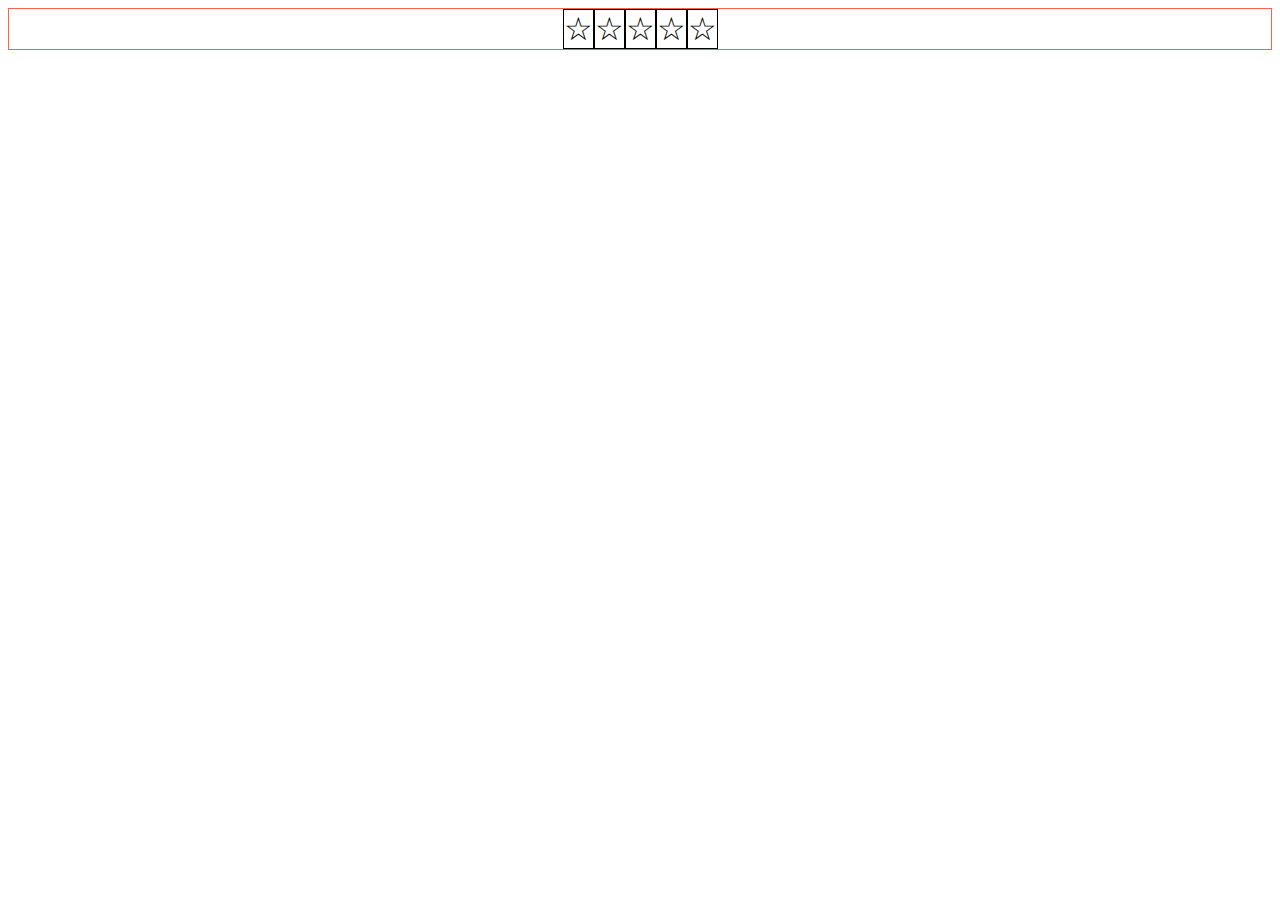
<file: inputs/rating/index.html>
<!DOCTYPE html>
<html lang="en">
  <head>
    <link rel="stylesheet" href="style.css" />

    <meta charset="UTF-8" />
    <meta name="viewport" content="width=device-width, initial-scale=1.0" />
    <title>Star Review</title>
  </head>
  <body>
    <div class="p-rating">
      <button class="p-rating-star">☆</button>
      <button class="p-rating-star">☆</button>
      <button class="p-rating-star">☆</button>
      <button class="p-rating-star">☆</button>
      <button class="p-rating-star">☆</button>
    </div>
  </body>
</html>
</file>
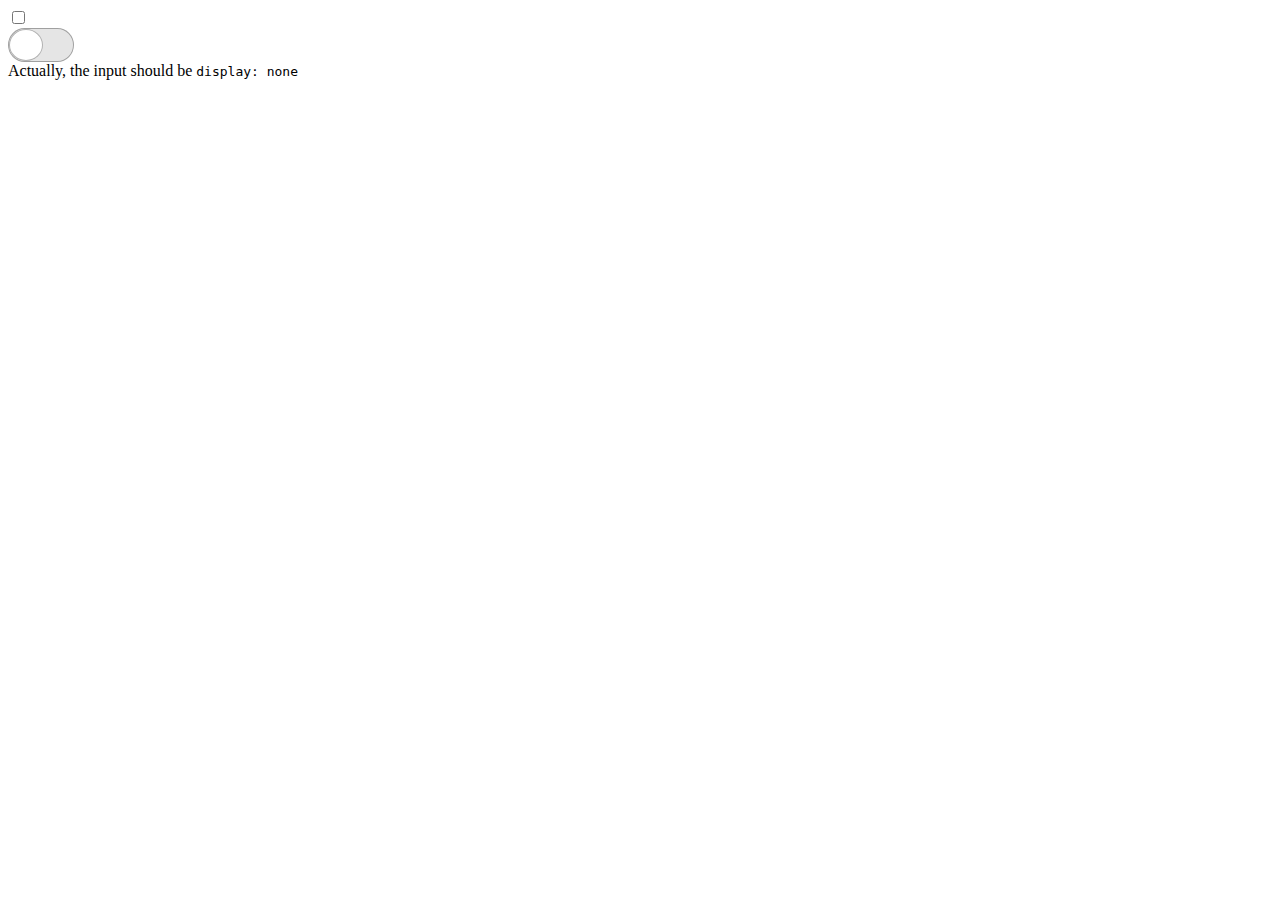
<file: inputs/switch/index.html>
<!DOCTYPE html>
<html lang="en">
  <head>
    <link rel="stylesheet" href="style.css" />

    <meta charset="UTF-8" />
    <meta name="viewport" content="width=device-width, initial-scale=1.0" />
    <title>Switch</title>
  </head>
  <body>
    <input type="checkbox" id="switch" />
    <label class="container" for="switch">
      <div class="circle"></div>
    </label>
    <div>Actually, the input should be <code>display: none</code></div>
  </body>
</html>
</file>
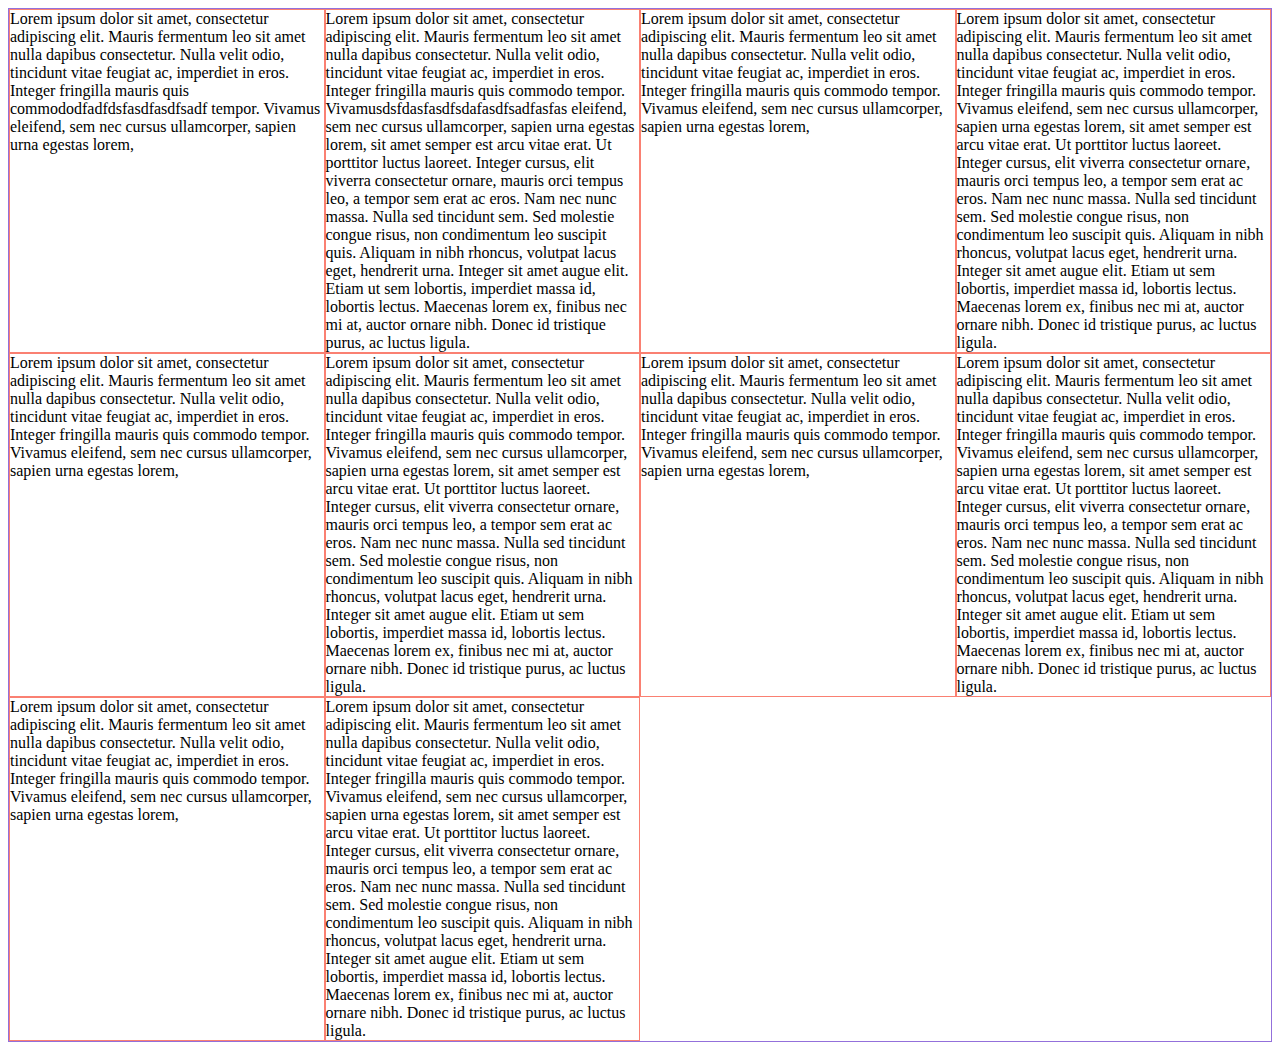
<file: layouts/4cards per row/index.html>
<!DOCTYPE html>
<html lang="en">
  <head>
    <link rel="stylesheet" href="style.css" />

    <meta charset="UTF-8" />
    <meta name="viewport" content="width=device-width, initial-scale=1.0" />
    <title>4cards</title>
  </head>
  <body>
    <div class="container">
      <div class="item">
        Lorem ipsum dolor sit amet, consectetur adipiscing elit. Mauris fermentum leo sit amet nulla
        dapibus consectetur. Nulla velit odio, tincidunt vitae feugiat ac, imperdiet in eros.
        Integer fringilla mauris quis commododfadfdsfasdfasdfsadf tempor. Vivamus eleifend, sem nec
        cursus ullamcorper, sapien urna egestas lorem,
      </div>
      <div class="item">
        Lorem ipsum dolor sit amet, consectetur adipiscing elit. Mauris fermentum leo sit amet nulla
        dapibus consectetur. Nulla velit odio, tincidunt vitae feugiat ac, imperdiet in eros.
        Integer fringilla mauris quis commodo tempor. Vivamusdsfdasfasdfsdafasdfsadfasfas eleifend,
        sem nec cursus ullamcorper, sapien urna egestas lorem, sit amet semper est arcu vitae erat.
        Ut porttitor luctus laoreet. Integer cursus, elit viverra consectetur ornare, mauris orci
        tempus leo, a tempor sem erat ac eros. Nam nec nunc massa. Nulla sed tincidunt sem. Sed
        molestie congue risus, non condimentum leo suscipit quis. Aliquam in nibh rhoncus, volutpat
        lacus eget, hendrerit urna. Integer sit amet augue elit. Etiam ut sem lobortis, imperdiet
        massa id, lobortis lectus. Maecenas lorem ex, finibus nec mi at, auctor ornare nibh. Donec
        id tristique purus, ac luctus ligula.
      </div>
      <div class="item">
        Lorem ipsum dolor sit amet, consectetur adipiscing elit. Mauris fermentum leo sit amet nulla
        dapibus consectetur. Nulla velit odio, tincidunt vitae feugiat ac, imperdiet in eros.
        Integer fringilla mauris quis commodo tempor. Vivamus eleifend, sem nec cursus ullamcorper,
        sapien urna egestas lorem,
      </div>
      <div class="item">
        Lorem ipsum dolor sit amet, consectetur adipiscing elit. Mauris fermentum leo sit amet nulla
        dapibus consectetur. Nulla velit odio, tincidunt vitae feugiat ac, imperdiet in eros.
        Integer fringilla mauris quis commodo tempor. Vivamus eleifend, sem nec cursus ullamcorper,
        sapien urna egestas lorem, sit amet semper est arcu vitae erat. Ut porttitor luctus laoreet.
        Integer cursus, elit viverra consectetur ornare, mauris orci tempus leo, a tempor sem erat
        ac eros. Nam nec nunc massa. Nulla sed tincidunt sem. Sed molestie congue risus, non
        condimentum leo suscipit quis. Aliquam in nibh rhoncus, volutpat lacus eget, hendrerit urna.
        Integer sit amet augue elit. Etiam ut sem lobortis, imperdiet massa id, lobortis lectus.
        Maecenas lorem ex, finibus nec mi at, auctor ornare nibh. Donec id tristique purus, ac
        luctus ligula.
      </div>
      <div class="item">
        Lorem ipsum dolor sit amet, consectetur adipiscing elit. Mauris fermentum leo sit amet nulla
        dapibus consectetur. Nulla velit odio, tincidunt vitae feugiat ac, imperdiet in eros.
        Integer fringilla mauris quis commodo tempor. Vivamus eleifend, sem nec cursus ullamcorper,
        sapien urna egestas lorem,
      </div>
      <div class="item">
        Lorem ipsum dolor sit amet, consectetur adipiscing elit. Mauris fermentum leo sit amet nulla
        dapibus consectetur. Nulla velit odio, tincidunt vitae feugiat ac, imperdiet in eros.
        Integer fringilla mauris quis commodo tempor. Vivamus eleifend, sem nec cursus ullamcorper,
        sapien urna egestas lorem, sit amet semper est arcu vitae erat. Ut porttitor luctus laoreet.
        Integer cursus, elit viverra consectetur ornare, mauris orci tempus leo, a tempor sem erat
        ac eros. Nam nec nunc massa. Nulla sed tincidunt sem. Sed molestie congue risus, non
        condimentum leo suscipit quis. Aliquam in nibh rhoncus, volutpat lacus eget, hendrerit urna.
        Integer sit amet augue elit. Etiam ut sem lobortis, imperdiet massa id, lobortis lectus.
        Maecenas lorem ex, finibus nec mi at, auctor ornare nibh. Donec id tristique purus, ac
        luctus ligula.
      </div>
      <div class="item">
        Lorem ipsum dolor sit amet, consectetur adipiscing elit. Mauris fermentum leo sit amet nulla
        dapibus consectetur. Nulla velit odio, tincidunt vitae feugiat ac, imperdiet in eros.
        Integer fringilla mauris quis commodo tempor. Vivamus eleifend, sem nec cursus ullamcorper,
        sapien urna egestas lorem,
      </div>
      <div class="item">
        Lorem ipsum dolor sit amet, consectetur adipiscing elit. Mauris fermentum leo sit amet nulla
        dapibus consectetur. Nulla velit odio, tincidunt vitae feugiat ac, imperdiet in eros.
        Integer fringilla mauris quis commodo tempor. Vivamus eleifend, sem nec cursus ullamcorper,
        sapien urna egestas lorem, sit amet semper est arcu vitae erat. Ut porttitor luctus laoreet.
        Integer cursus, elit viverra consectetur ornare, mauris orci tempus leo, a tempor sem erat
        ac eros. Nam nec nunc massa. Nulla sed tincidunt sem. Sed molestie congue risus, non
        condimentum leo suscipit quis. Aliquam in nibh rhoncus, volutpat lacus eget, hendrerit urna.
        Integer sit amet augue elit. Etiam ut sem lobortis, imperdiet massa id, lobortis lectus.
        Maecenas lorem ex, finibus nec mi at, auctor ornare nibh. Donec id tristique purus, ac
        luctus ligula.
      </div>
      <div class="item">
        Lorem ipsum dolor sit amet, consectetur adipiscing elit. Mauris fermentum leo sit amet nulla
        dapibus consectetur. Nulla velit odio, tincidunt vitae feugiat ac, imperdiet in eros.
        Integer fringilla mauris quis commodo tempor. Vivamus eleifend, sem nec cursus ullamcorper,
        sapien urna egestas lorem,
      </div>
      <div class="item">
        Lorem ipsum dolor sit amet, consectetur adipiscing elit. Mauris fermentum leo sit amet nulla
        dapibus consectetur. Nulla velit odio, tincidunt vitae feugiat ac, imperdiet in eros.
        Integer fringilla mauris quis commodo tempor. Vivamus eleifend, sem nec cursus ullamcorper,
        sapien urna egestas lorem, sit amet semper est arcu vitae erat. Ut porttitor luctus laoreet.
        Integer cursus, elit viverra consectetur ornare, mauris orci tempus leo, a tempor sem erat
        ac eros. Nam nec nunc massa. Nulla sed tincidunt sem. Sed molestie congue risus, non
        condimentum leo suscipit quis. Aliquam in nibh rhoncus, volutpat lacus eget, hendrerit urna.
        Integer sit amet augue elit. Etiam ut sem lobortis, imperdiet massa id, lobortis lectus.
        Maecenas lorem ex, finibus nec mi at, auctor ornare nibh. Donec id tristique purus, ac
        luctus ligula.
      </div>
    </div>
  </body>
</html>
</file>
<file: inputs/rating/style.css>
.p-rating {
  display: flex;
  justify-content: center;
  align-items: center;
  flex-direction: row-reverse;

  /* debugger */
  border: 1px solid tomato;
}

.p-rating .p-rating-star {
  position: relative;

  /* reset styles for button */
  font-size: unset;
  font-size: 32px;
  background-color: transparent;
  border: transparent;
  margin: 0;
  padding: 0;

  /* debugger */
  border: 1px solid black;
}

/* 
Make all previous stars selected while hovering on a star.
Need to combine with `flex-direction: row-reverse;` on the container
*/
.p-rating .p-rating-star:hover,
.p-rating .p-rating-star:hover ~ .p-rating-star {
  color: transparent;
}

.p-rating .p-rating-star:hover::before,
.p-rating .p-rating-star:hover ~ .p-rating-star::before {
  content: '\2605';
  color: #00449e;

  position: absolute;
  left: 0;
}
</file>
<file: inputs/switch/style.css>
:root {
  --circle-diameter: 32px;
}

.container {
  display: flex;
  height: var(--circle-diameter);
  width: calc(var(--circle-diameter) * 2);

  /* pill shape */
  border-radius: 25%/50%;

  /* OFF state */
  background-color: rgba(0, 0, 0, 0.1);
  border: 1px solid rgba(0, 0, 0, 0.3);
}

/* ON state */
input:checked + .container {
  background-color: #357edd;
  border: 1px solid #357edd;

  /* push the circle to the right */
  justify-content: flex-end;
}

.container .circle {
  width: var(--circle-diameter);
  border: 1px solid rgba(0, 0, 0, 0.3);
  border-radius: 50%;

  background-color: #ffffff;
}
</file>
<file: layouts/4cards per row/style.css>
* {
  box-sizing: border-box;
}

.container {
  display: flex;
  flex-wrap: wrap;

  border: 1px solid mediumpurple;
}

.container .item {
  border: 1px solid salmon;

  /* handle long words */
  overflow-wrap: break-word;

  /* Other than `overflow-wrap` property, we need both of these addition properties 
  to make long word wrapped into a new line. We cannot instead use `flex-basis: 25%;` and ignore `width` */
  flex-basis: auto;
  width: 25%;
}
</file>
